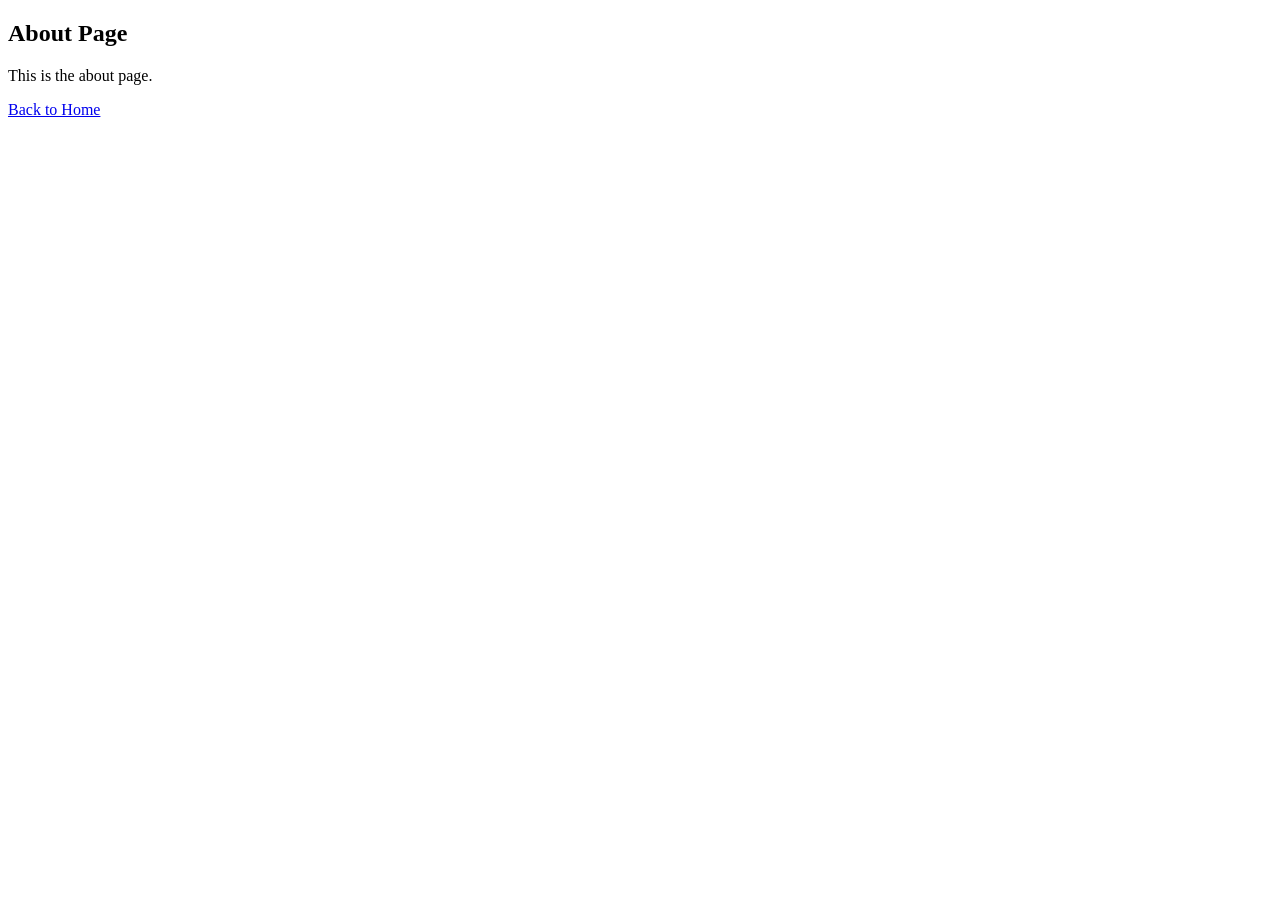
<file: myapp/templates/myapp/about0.html>
<!DOCTYPE html>
<html>
<head>
    <meta charset="UTF-8">
    <title>About</title>
</head>
<body>
    <h2>About Page</h2>
    <p>This is the about page.</p>
    <p><a href="{% url 'myapp:index' %}">Back to Home</a></p>
</body>
</html>
</file>
